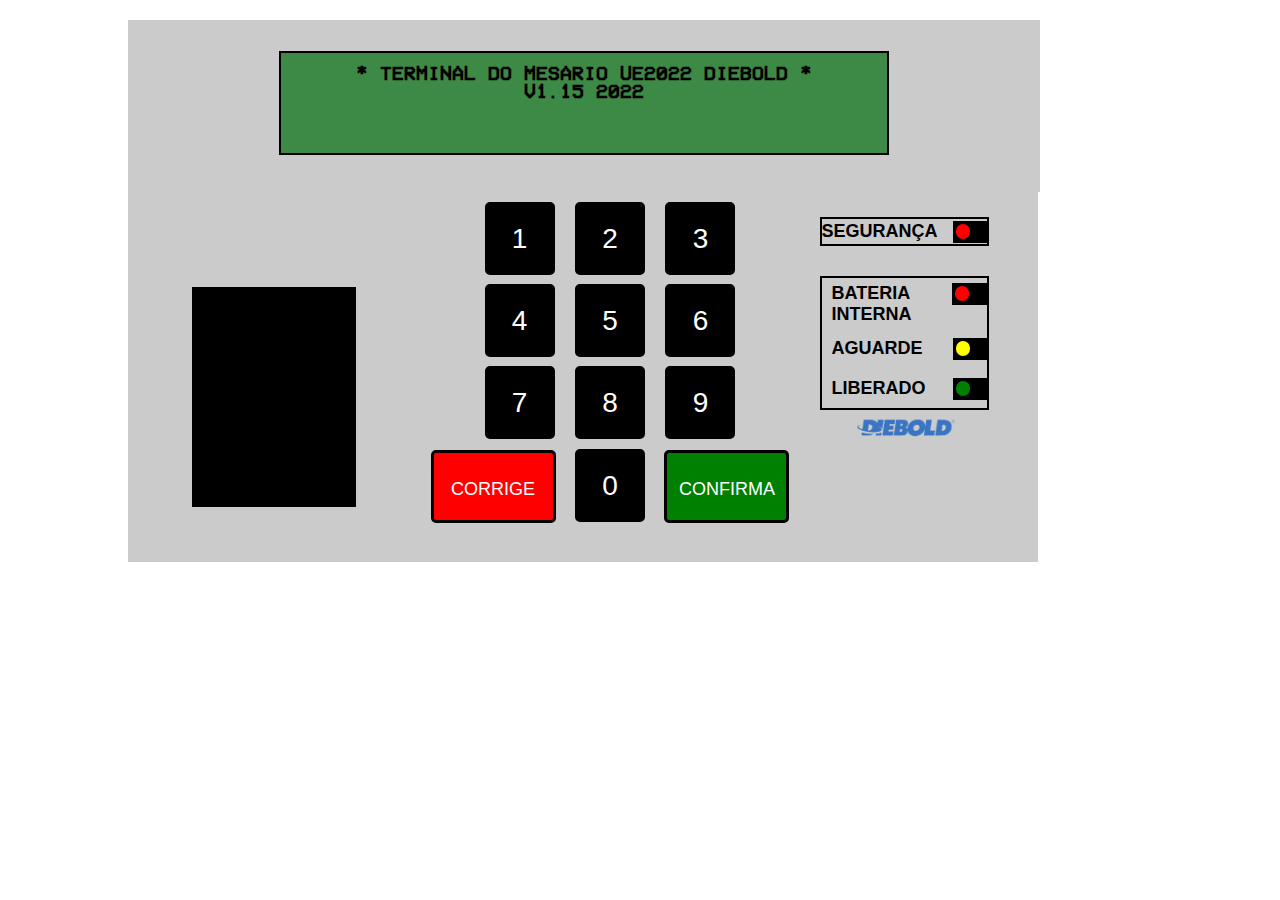
<file: mesario/index.html>
<!DOCTYPE html>
<html lang="pt-BR">

<head>
    <meta charset="UTF-8">
    <meta http-equiv="X-UA-Compatible" content="IE=edge">
    <meta name="viewport" content="width=device-width, initial-scale=1.0">
    <title>Mesário</title>
    <link rel="stylesheet" href="style.css">
</head>

<body>
    <div class="base">
        <div class="cima">
            <div class="tela">
                <p>* TERMINAL DO MESARIO UE2022 DIEBOLD *<br>V1.15 2022</p>
            </div>
        </div>
        <div class="baixo">
            <div class="telinha"></div>
            <div class="teclado">
                <div class="parte1">
                    <button class="numeros" onclick=clicou(1)>
                        <span class="bot">1</span>
                    </button>
                    <button class="numeros" onclick=clicou(2)>
                        <span class="bot">2</span>
                    </button>
                    <button class="numeros" onclick=clicou(3)>
                        <span class="bot">3</span>
                    </button>
                </div>
                <div class="parte2">
                    <button class="numeros" onclick=clicou(4)>
                        <span class="bot">4</span>
                    </button>
                    <button class="numeros" onclick=clicou(5)>
                        <span class="bot">5</span>
                    </button>
                    <button class="numeros" onclick=clicou(6)>
                        <span class="bot">6</span>
                    </button>
                </div>
                <div class="parte3">
                    <button class="numeros" onclick=clicou(7)>
                        <span class="bot">7</span>
                    </button>
                    <button class="numeros" onclick=clicou(8)>
                        <span class="bot">8</span>
                    </button>
                    <button class="numeros" onclick=clicou(9)>
                        <span class="bot">9</span>
                    </button>
                </div>
                <div class="parte4">
                    <button id="corrige" class="botoes">
                        <span class="bot2">CORRIGE</span>
                    </button>
                    <button class="zero" onclick=clicou(0)>
                        <span class="bot">0</span>
                    </button>
                    <button id="confirma" class="botoes">
                        <span class="bot2">CONFIRMA</span>
                    </button>
                </div>
            </div>
            <div class="sinais">
                <div class="n1">
                    <div class="seguranca">
                        SEGURANÇA
                        <div class="fundo-preto1">
                            <div class="luz-vermelha"></div>
                        </div>
                    </div>
                </div>
                <div class="n2">
                    <div class="bateria">
                        BATERIA<br>INTERNA
                        <div class="fundo-preto2">
                            <div class="luz-vermelha"></div>
                        </div>
                    </div>
                    <div class="aguarde">
                        AGUARDE
                        <div class="fundo-preto3">
                            <div class="luz-amarela"></div>
                        </div>
                    </div>
                    <div class="liberado">
                        LIBERADO
                        <div class="fundo-preto4">
                            <div class="luz-verde"></div>
                        </div>
                    </div>
                </div>
                <div class="logo">
                    <img src="logo.png">
                </div>
            </div>
        </div>
    </div>
    <script src="script.js"></script>
</body>

</html>
</file>
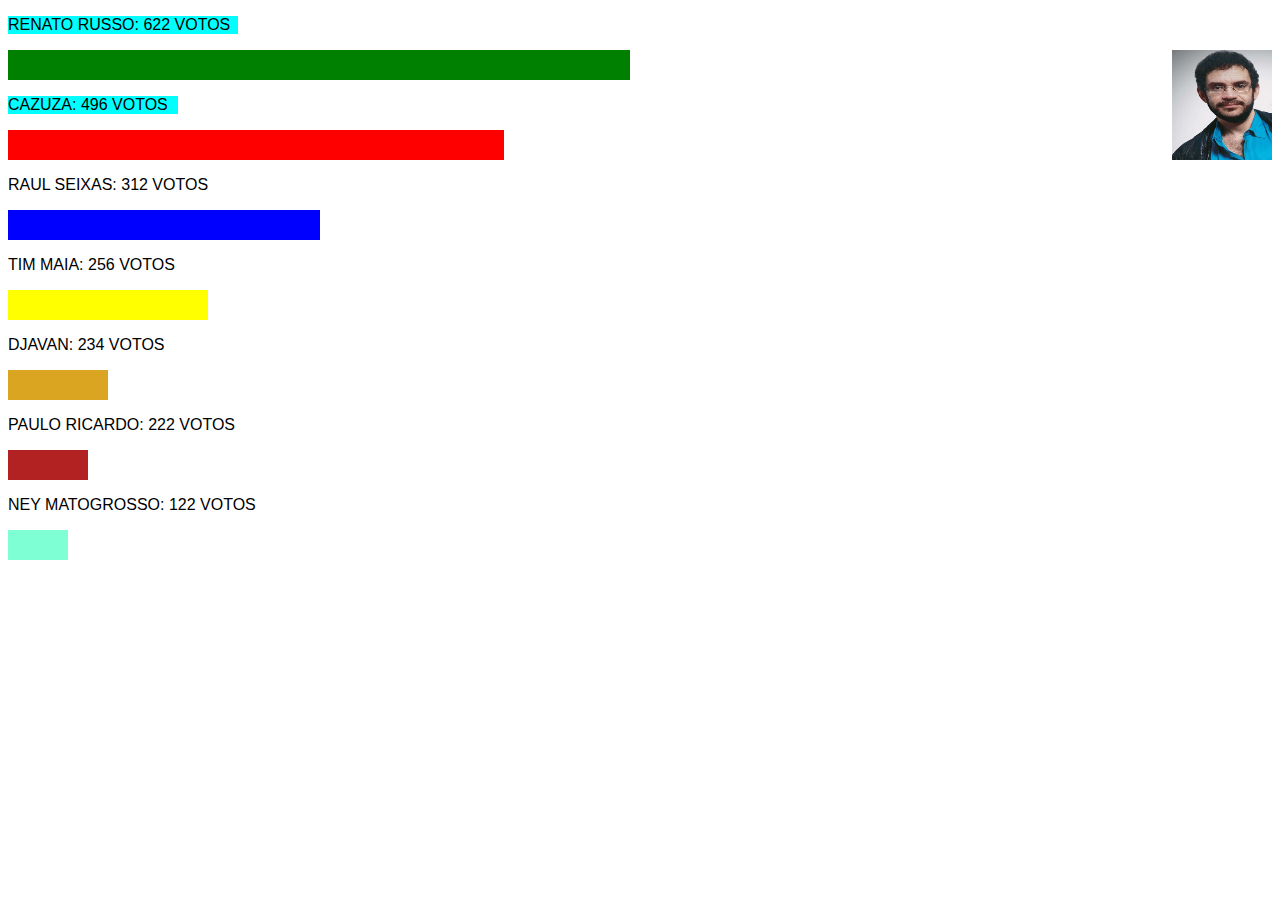
<file: Apuração - Votos/urna.html>
<!DOCTYPE html>
<html lang="en">
    <head>
      <title>
        Candidatos a Presidente
      </title>
      <link rel="stylesheet" href="urna.css">
    </head>
<body>
 
    <div>
        
        <p class="fonte1">RENATO RUSSO: 622 VOTOS</p>
        <img src="renato russo.jpg" alt="" srcset="">
        <div class="candidato1"></div> 
        <p class="fonte2">CAZUZA: 496 VOTOS</p>
        <div class="candidato2"></div>    
        <p class="fonte3">RAUL SEIXAS: 312 VOTOS</p>
        <div class="candidato3"></div>
      <div>
        <p class="fonte3">TIM MAIA: 256 VOTOS</p>  
        <div class="candidato4"></div>
      </div>
      <p class="fonte3">DJAVAN: 234 VOTOS</p>
        <div class="candidato5"></div> 
        <p class="fonte3">PAULO RICARDO: 222 VOTOS</p>
        <div class="candidato6"></div> 
        <p class="fonte3">NEY MATOGROSSO: 122 VOTOS</p>
        <div class="candidato7"></div> 






    </div>     

</body>
  
</html>
</file>
<file: mesario/style.css>
@font-face {
    font-family: 'terminal';
    src: url('./fonte/vcr_osd_mono_1.001-webfont.woff2') format('woff2'),
        url('./fonte/vcr_osd_mono_1.001-webfont.woff') format('woff');
    font-weight: normal;
    font-style: normal;
}
body {
    font-family: Arial, Helvetica, sans-serif;
    align-items: center;
}
.base {
    width: 90%;
    display: block;
    justify-content: center;
    align-items: center;
    margin-top: 20px;
    margin-left: 120px;
}
.cima {
    height: 170px;
    background-color: rgb(203, 203, 203);
    display: block;
    flex-direction: row;
    justify-content: center;
    align-items: center;
    width: 80%;
    border: 1px solid rgb(203, 203, 203);
}
.tela {
    height: 100px;
    border: 2px solid black;
    margin: 150px;
    margin-top: 30px;
    background-color: rgb(61, 138, 70);
    text-align: center;
}
.tela p {
    font-size: 20px;
    font-family: 'terminal';
    margin: 10px;
    font-weight: bold;
}
.baixo {
    height: 370px;
    background-color: rgb(203, 203, 203);
    display: flex;
    flex-direction: row;
    justify-content: center;
    align-items: center;
    width: 80%;
}
.telinha {
    height: 220px;
    width: 18%;
    margin-top: 40px;
    background-color: black;
}
.teclado {
    margin: 40px;
    width: 40%;
    height: 370px;
    display: grid;
    align-items: center;
    justify-content: center;
}
.numeros,
.botoes,
.zero {
    border: 3px solid black;
    display: inline-block;
    justify-content: center;
    align-items: center;
    text-align: center;
    border-radius: 5px;
}
.parte1,
.parte2,
.parte3 {
    width: 440px;
    height: 80px;
    margin-left: 238px;
    margin-top: 2px;
}
.parte4 {
    height: 150px;
    margin-left: 185px;
    margin-top: 3px;
}
.numeros,
.zero {
    background-color: black;
    width: 70px;
    height: 73px;
    margin: 8px;
}
.numeros {
    margin: 8px;
}
.botoes {
    width: 125px;
    height: 73px;
    padding-top: 6px;
}
.bot {
    font-size: 28px;
    color: white;
}
.bot2 {
    font-size: 18px;
    color: white;
}
#corrige {
    background-color: red;
    margin: 7px;
}
#confirma {
    background-color: green;
    margin: 7px;
}
.sinais {
    height: 300px;
    display: grid;
    width: 17%;
    margin-bottom: 60px;
    margin-left: 20px;
    font-weight: bold;
    font-size: 18px;
}
.n2 {
    border: 2px solid black;
    width: 165px;
    height: 130px;
}
.n1 {
    height: 25px;
    width: 165px;
    border: 2px solid black;
    margin-bottom: 30px;
    margin-top: 20px;
    flex-direction: row;
    display: flex;
}
.seguranca {
    margin-top: 2px;
    flex-direction: row;
    display: flex;
}
.bateria {
    margin: 5px;
    margin-left: 8px;
    width: 50px;
    height: 50px;
    margin-left: 10px;
    flex-direction: row;
    display: flex;
}
.aguarde {
    margin: 5px;
    height: 35px;
    margin-left: 10px;
    flex-direction: row;
    display: flex;
}
.liberado {
    margin: 5px;
    height: 35px;
    margin-left: 10px;
    flex-direction: row;
    display: flex;
}
.logo {
    height: 110px;
}
.logo img {
    width: 110px;
    margin-left: 32px;
}
.luz-vermelha {
    width: 15px;
    height: 15px;
    background-color: red;
    border: 3px solid black;
    border-radius: 30px;
}
.luz-amarela {
    width: 15px;
    height: 15px;
    background-color: yellow;
    border: 3px solid black;
    border-radius: 30px;
}
.luz-verde {
    width: 15px;
    height: 15px;
    background-color: green;
    border: 3px solid black;
    border-radius: 30px;
}
.fundo-preto1 {
    display: flex;
    width: 20px;
    height: 22px;
    padding-right: 15px;
    background-color: black;
    margin-left: 15px;
}
.fundo-preto2 {
    display: flex;
    width: 20px;
    height: 22px;
    padding-right: 15px;
    background-color: black;
    margin-left: 40px;
}
.fundo-preto3 {
    display: flex;
    width: 20px;
    height: 22px;
    padding-right: 15px;
    background-color: black;
    margin-left: 30px;
}
.fundo-preto4 {
    display: flex;
    width: 20px;
    height: 22px;
    padding-right: 15px;
    background-color: black;
    margin-left: 27px;
}
</file>
<file: Apuração - Votos/urna.css>
.candidato1{
    background-color: green;
    height: 30px;
    width: 622px;
}
.candidato2 {
    background-color: red;
    height: 30px; 
    width: 496px;
}
.candidato3{
    background-color: blue;
    height: 30px;
    width: 312px;
}
.candidato4{
    background-color: yellow;
    height: 30px;
    width: 200px;
    }
.candidato5{
background-color: goldenrod;
height: 30px;
width: 100px;
}
.candidato6{
    background-color:firebrick;
    height: 30px;
    width: 80px;
}
.candidato7{
background-color: aquamarine;
height: 30px;
width: 60px;
}

.fonte1{
    font-family: sans-serif;
    background-color: cyan;
    height: 18px;
    width: 230px;
}
.fonte2{
    font-family: sans-serif;
    background-color: cyan;
    height: 18px;
    width: 170px;
}
.fonte3{
    font-family: sans-serif;
}
img{
    height: 110px;
    width: 100px;
    float: right;
}
</file>
